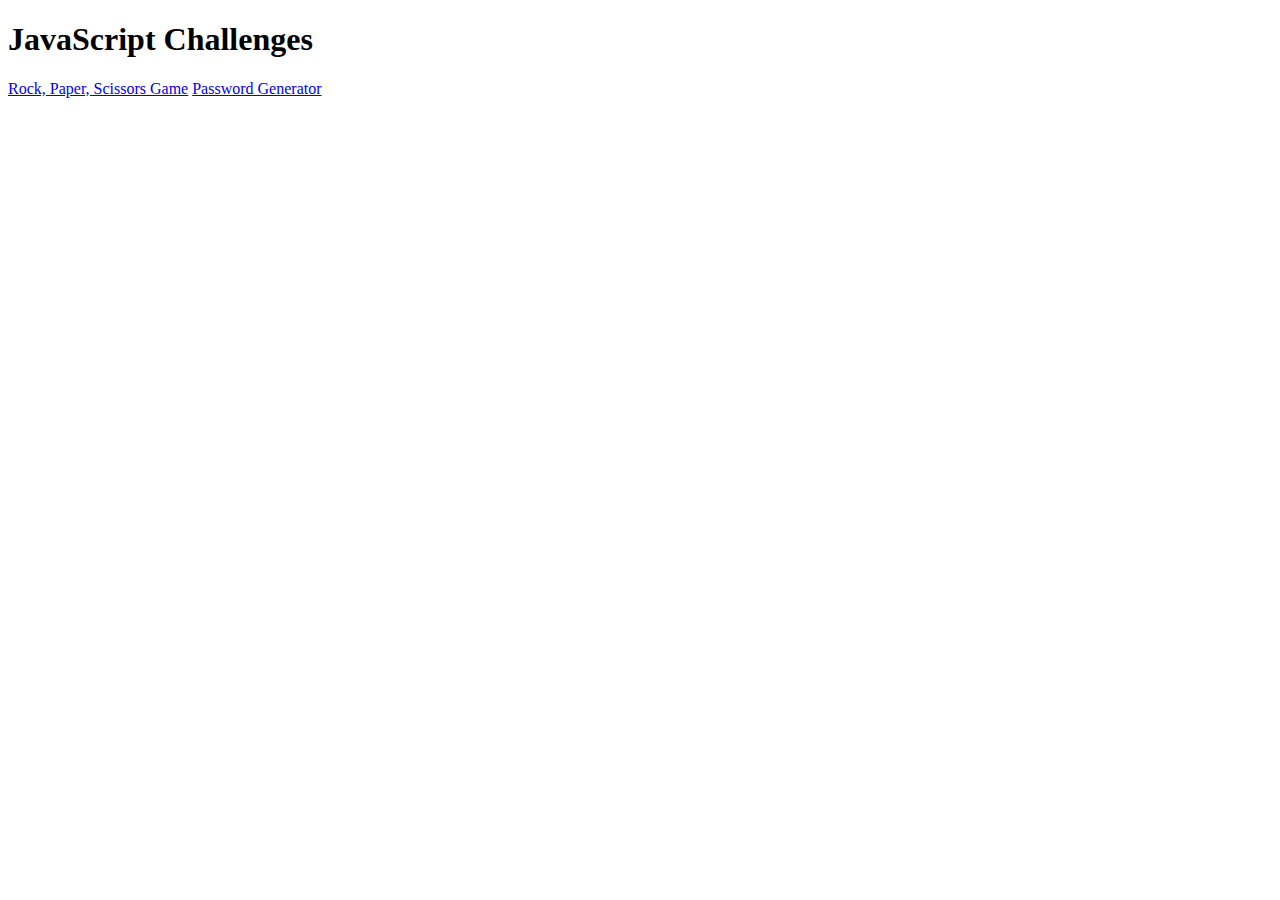
<file: index.html>
<!DOCTYPE html>
<html lang="en">
<head>
    <meta charset="UTF-8">
    <meta http-equiv="X-UA-Compatible" content="IE=edge">
    <meta name="viewport" content="width=device-width, initial-scale=1.0">
    <title>JavaScript Challenges</title>
</head>
<body>
    <h1>JavaScript Challenges</h1>
    <a href="./game/game.html">Rock, Paper, Scissors Game</a>
    <a href="./passwordGen/passwordGen.html">Password Generator</a>
</body>
</html>
</file>
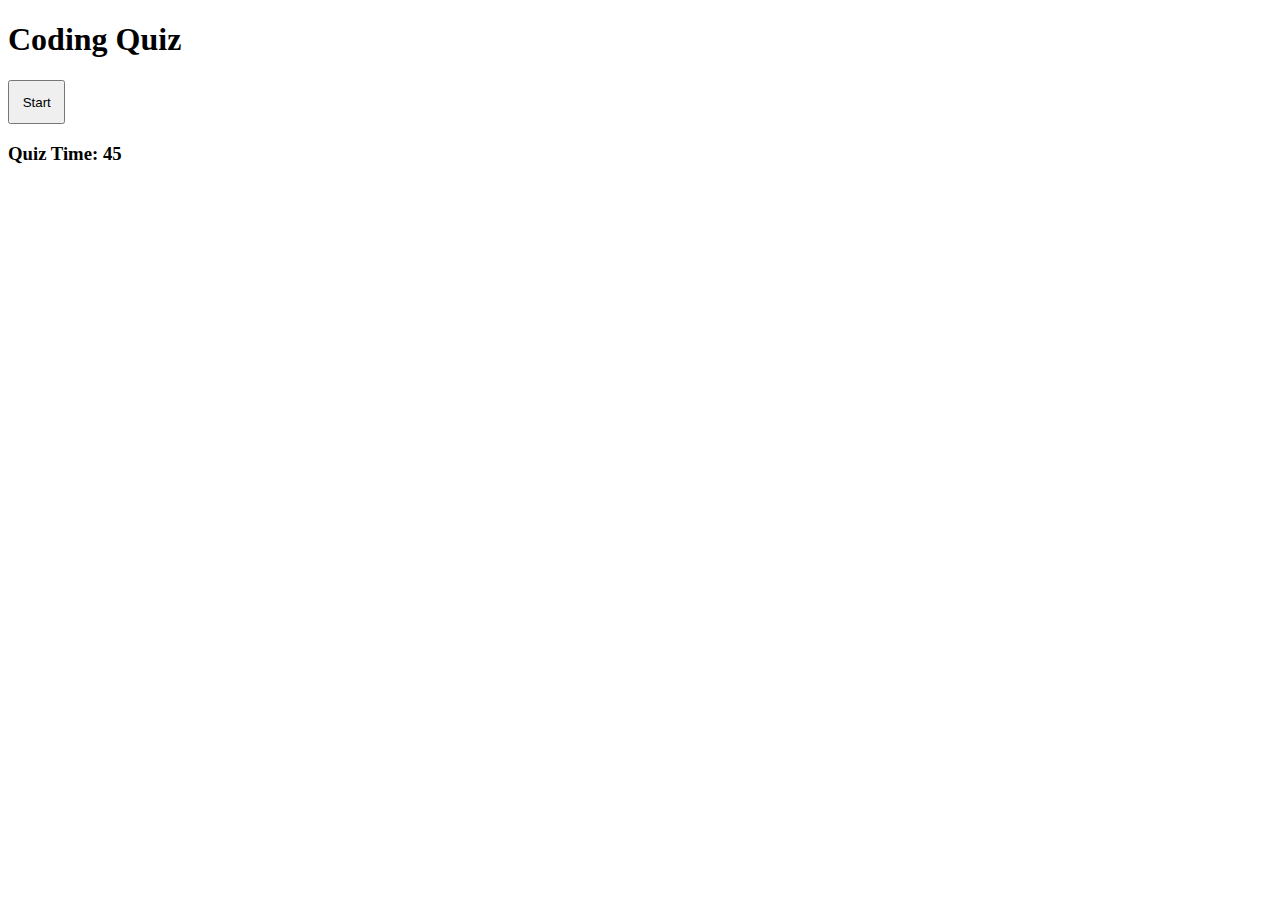
<file: codingQuiz/index.html>
<!DOCTYPE html>
<html lang="en">
<head>
    <meta charset="UTF-8">
    <meta name="viewport" content="width=device-width, initial-scale=1.0">
    <title>Simple Coding Quiz</title>
    <link rel="stylesheet" href="style.css" />
</head>
<body>
    <h1>Coding Quiz</h1>
    <button id="quiz-start">Start</button>
    <h3>Quiz Time: <span id="timer">45</span></h3>
    <div id="quiz-content">
        <h3 id="quiz-question"></h3>
        <div id="quiz-choices"></div>
        <div id="next-btn"></div>
    </div>
    <script src="questions.js"></script>
    <script src="script.js"></script>
</body>
</html>
</file>
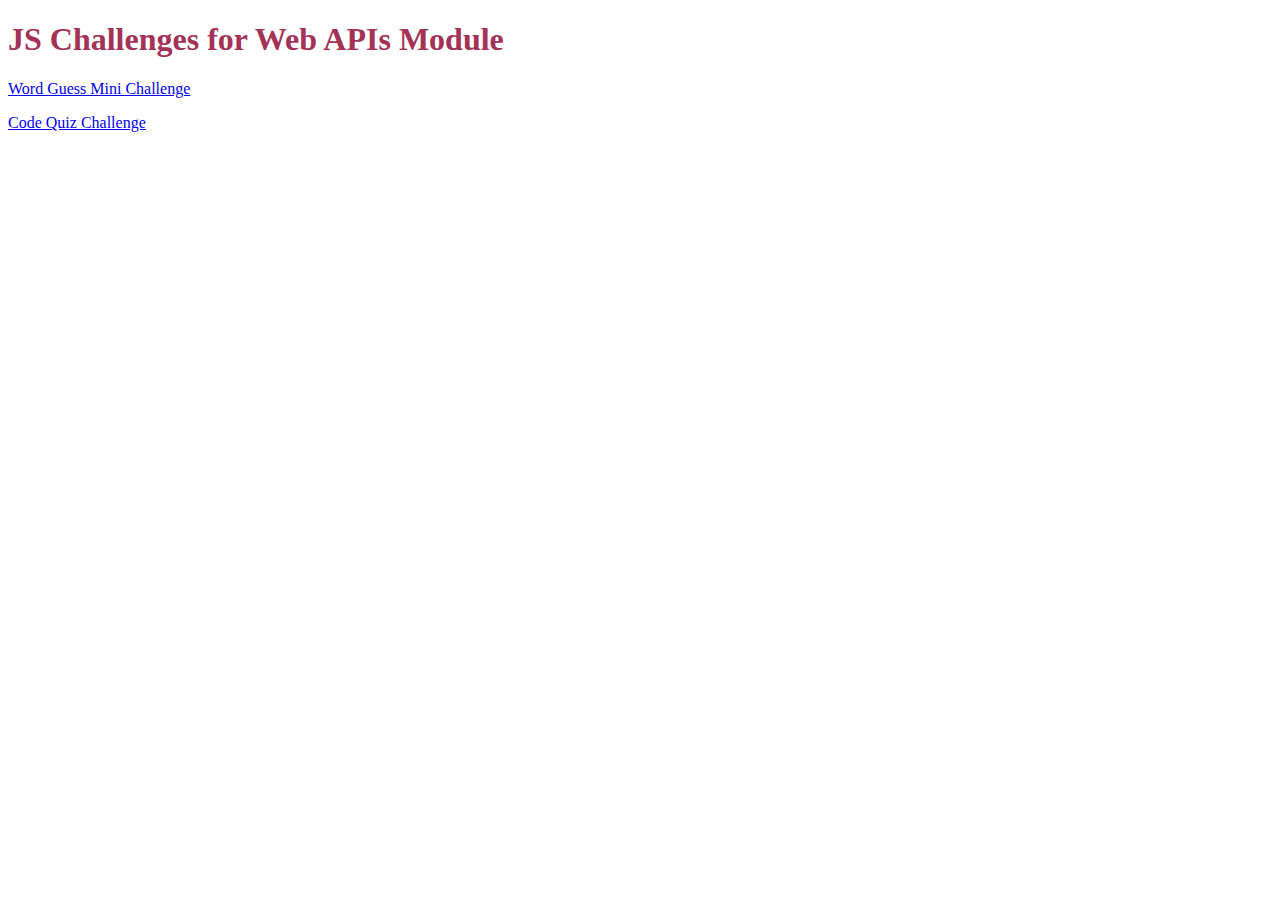
<file: Web_APIs/index.html>
<!DOCTYPE html>
<html lang="en">
<head>
    <meta charset="UTF-8">
    <meta http-equiv="X-UA-Compatible" content="IE=edge">
    <meta name="viewport" content="width=device-width, initial-scale=1.0">
    <title>JS Challenges 2</title>
    <link href="style.css" rel="stylesheet" />
</head>
<body>
    <h1>JS Challenges for Web APIs Module</h1>
    <p>
        <a href="./word-guess/index.html">Word Guess Mini Challenge</a>
    </p>
        <p>
        <a href="./code-quiz/index.html">Code Quiz Challenge</a>
    </p>
</body>
</html>
</file>
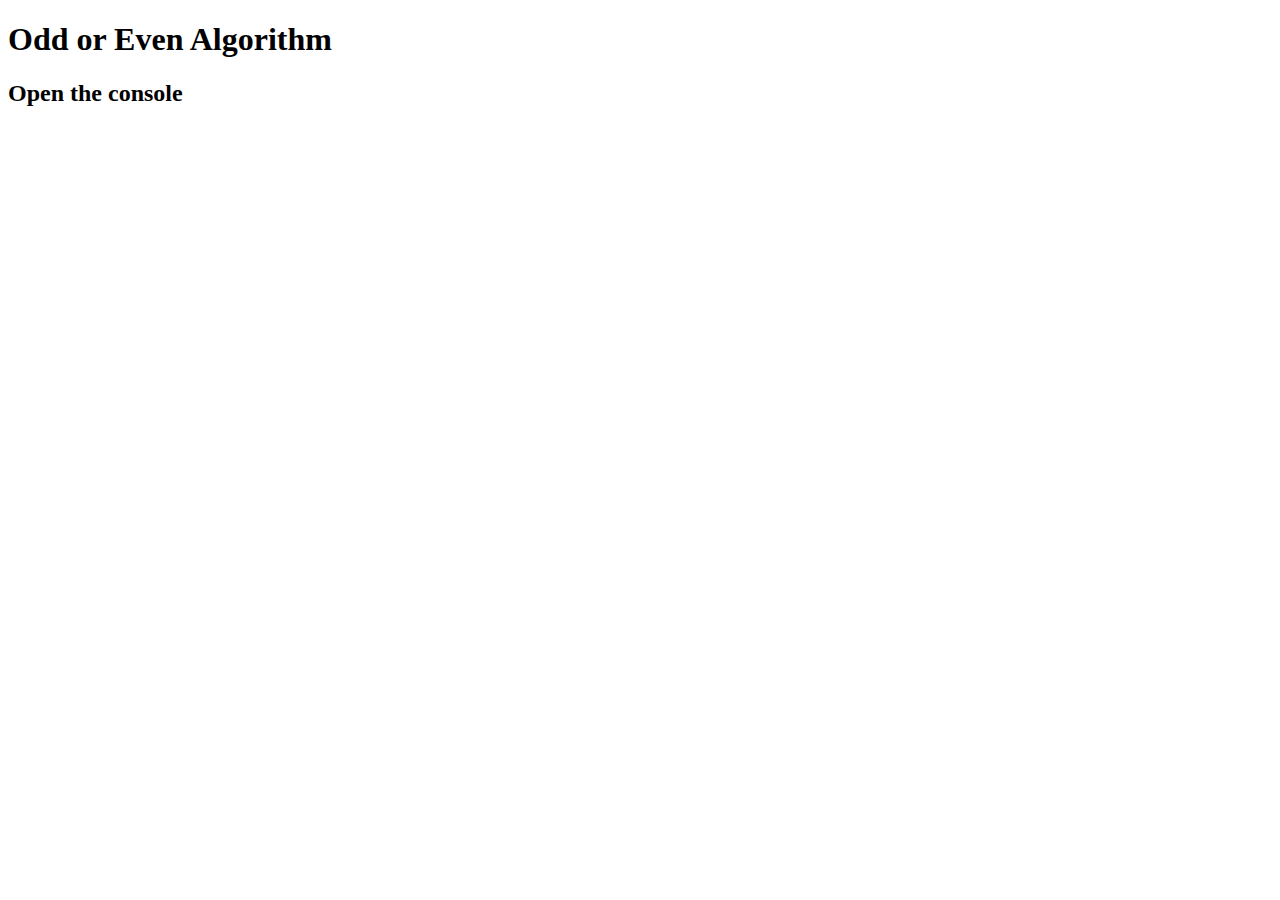
<file: algos/odd-or-even/index.html>
<!DOCTYPE html>
<html lang="en">

<head>
    <meta charset="UTF-8">
    <meta http-equiv="X-UA-Compatible" content="IE=edge">
    <meta name="viewport" content="width=device-width, initial-scale=1.0">
    <title>Odd or Even Algo</title>
</head>

<body>
    <h1>Odd or Even Algorithm</h1>
    <h2>Open the console</h2>
    <script src="odd-or-even.js"></script>
</body>

</html>
</file>
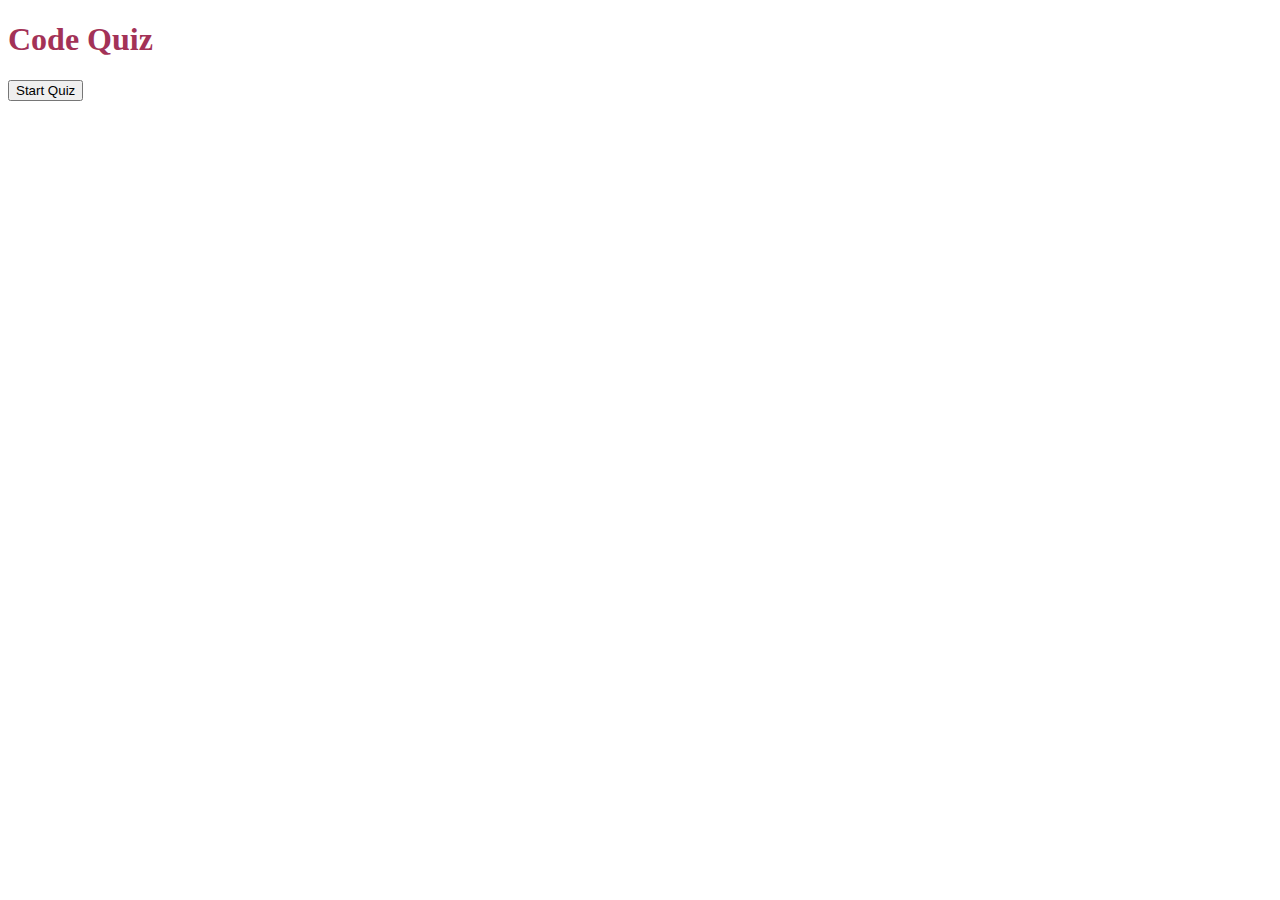
<file: Web_APIs/code-quiz/index.html>
<!DOCTYPE html>
<html lang="en">
<head>
    <meta charset="UTF-8">
    <meta http-equiv="X-UA-Compatible" content="IE=edge">
    <meta name="viewport" content="width=device-width, initial-scale=1.0">
    <link rel="stylesheet" href="../style.css"/>
    <title>Code Quiz</title>
</head>
<body>
    <h1>Code Quiz</h1>
    <button id="start-btn">Start Quiz</button>
    <section class="quiz-content">
        <h3></h3>
    </section>
    <script src="script.js"></script>
</body>
</html>
</file>
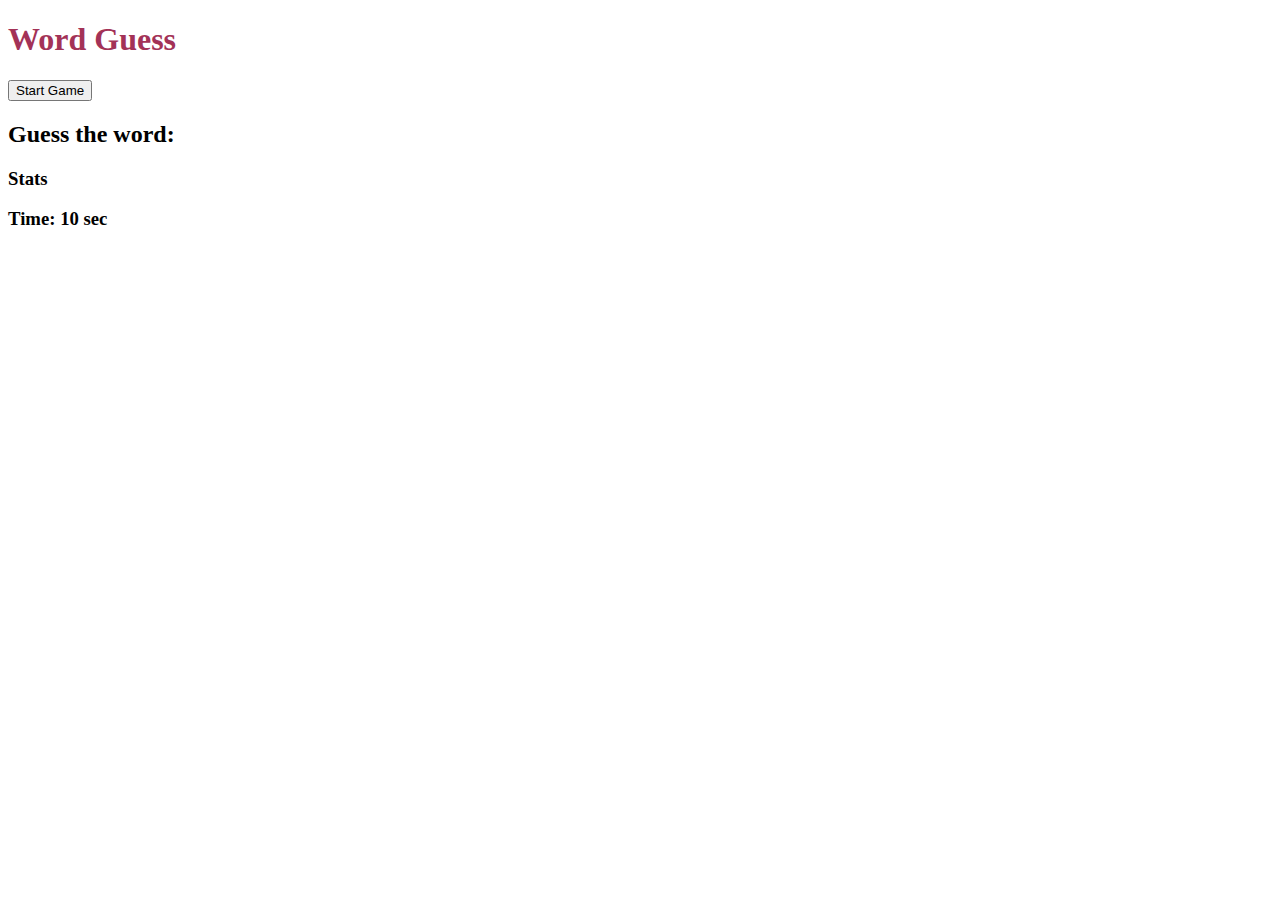
<file: Web_APIs/word-guess/index.html>
<!DOCTYPE html>
<html lang="en">
<head>
    <meta charset="UTF-8">
    <meta http-equiv="X-UA-Compatible" content="IE=edge">
    <meta name="viewport" content="width=device-width, initial-scale=1.0">
    <link rel="stylesheet" href="../style.css"/>
    <title>Word Guess Game</title>
</head>
<body>
    <h1>Word Guess</h1>
    <button id="start-btn" value="hello">Start Game</button>
    <h2>Guess the word: <span id="word"></span></h2>
    <h3 id="interactive"></h3>
    <h3>Stats</h3>
    <h3>Time: <span id="game-time">10</span> sec</h3>
    <script src="script.js"></script>
</body>
</html>
</file>
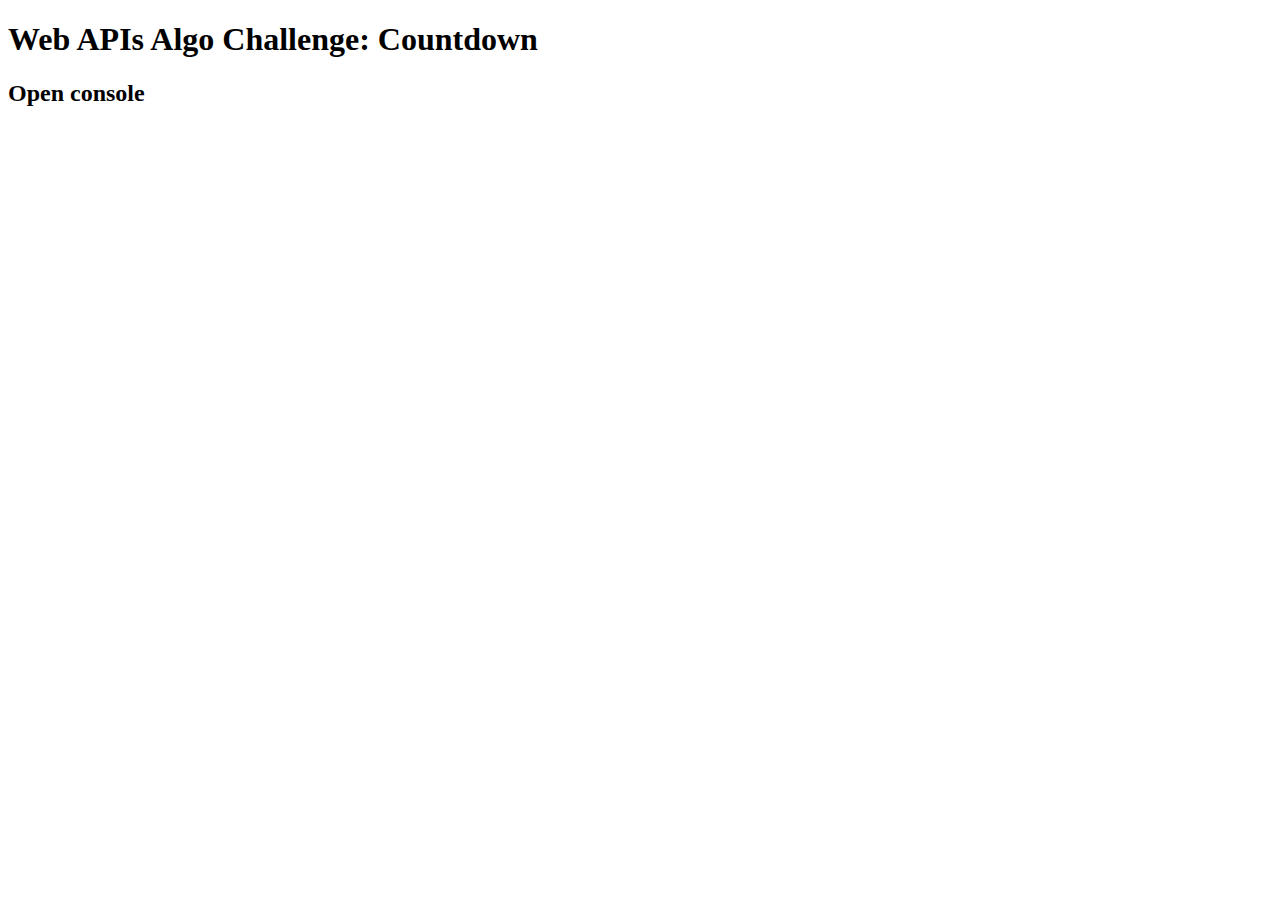
<file: Web_APIs/algos/02-countdown/index.html>
<!DOCTYPE html>
<html lang="en">
<head>
    <meta charset="UTF-8">
    <meta http-equiv="X-UA-Compatible" content="IE=edge">
    <meta name="viewport" content="width=device-width, initial-scale=1.0">
    <title>Algo Challenge</title>
</head>
<body> 
    <h1>Web APIs Algo Challenge: Countdown</h1> 
    <h2>Open console</h2>
    <script src="countdown.js"></script>
</body>
</html>
</file>
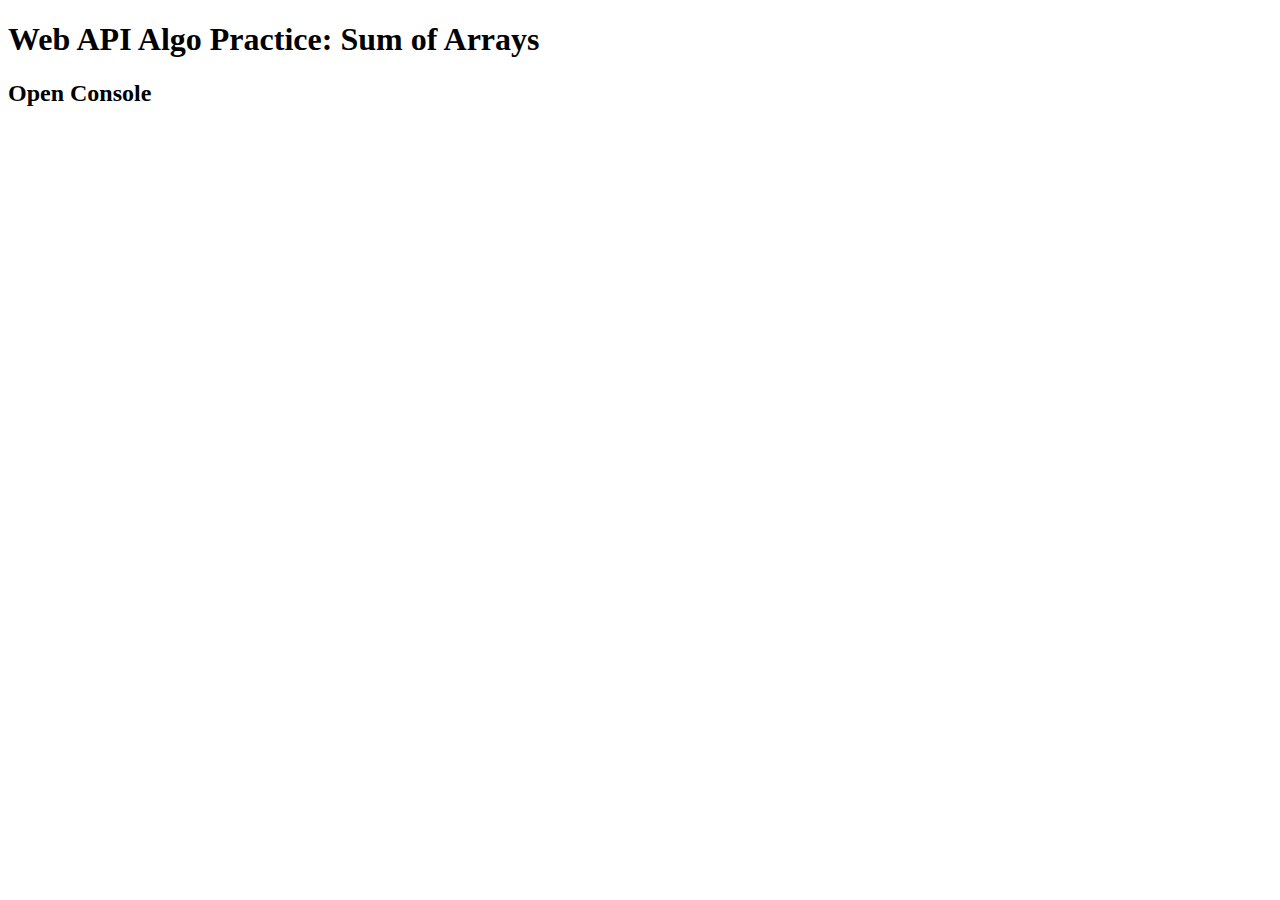
<file: Web_APIs/algos/03-sum-array/index.html>
<!DOCTYPE html>
<html lang="en">
<head>
    <meta charset="UTF-8">
    <meta http-equiv="X-UA-Compatible" content="IE=edge">
    <meta name="viewport" content="width=device-width, initial-scale=1.0">
    <title>Algo Practice</title>
</head>
<body>
    <h1>Web API Algo Practice: Sum of Arrays</h1>
    <h2>Open Console</h2>
    <script src="sumArray.js"></script>
</body>
</html>
</file>
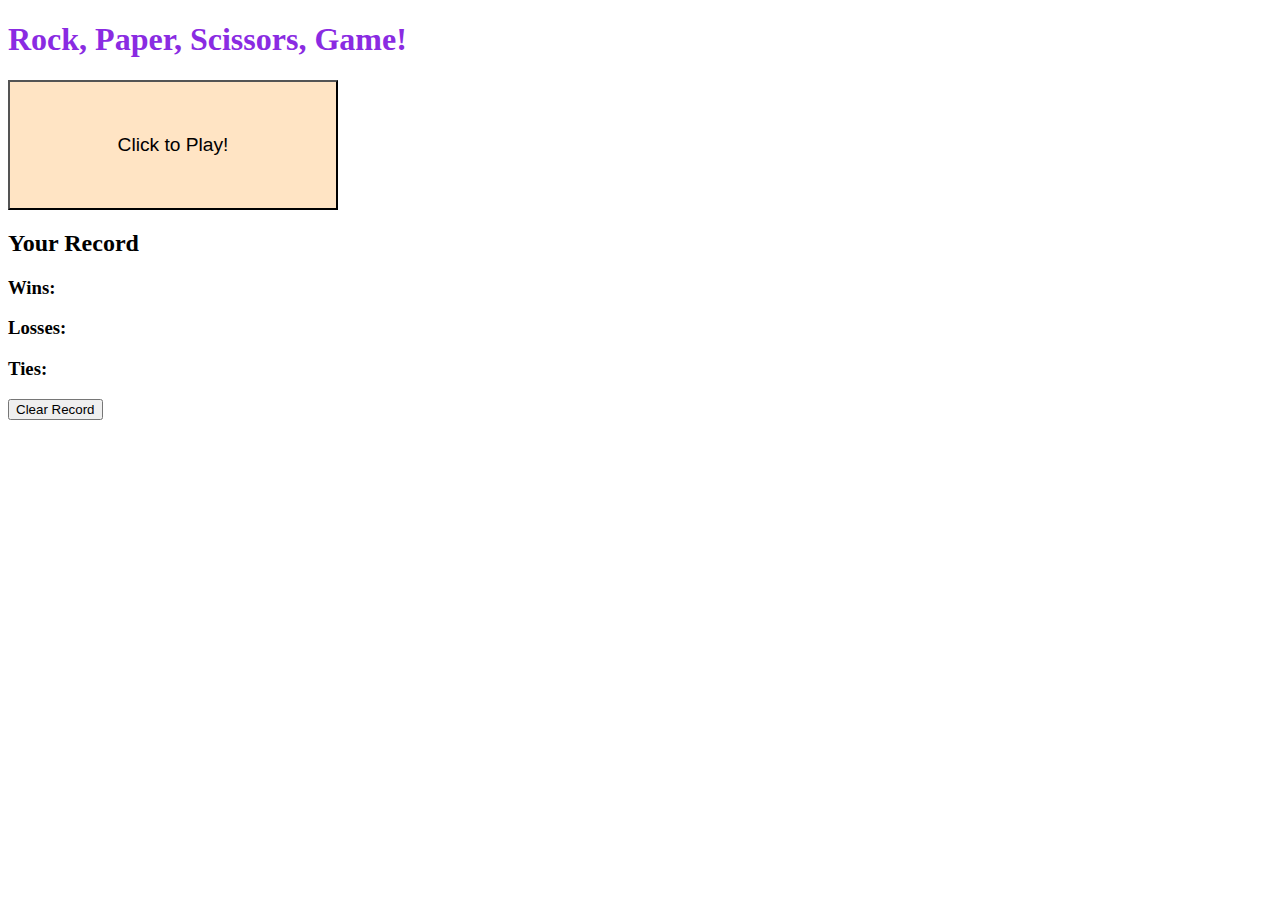
<file: game/game.html>
<!DOCTYPE html>
<html lang="en">

<head>
    <meta charset="UTF-8">
    <meta http-equiv="X-UA-Compatible" content="IE=edge">
    <meta name="viewport" content="width=device-width, initial-scale=1.0">
    <link href="../style.css" rel="stylesheet" />
    <title>JS Mini Challenge</title>
</head>

<body>
    <h1>Rock, Paper, Scissors, Game!</h1>
    <button id="start-game">Click to Play!</button>
    <br />
    <h2>Your Record</h2>
    <h3>Wins: <span id="wins"></span></h3>
    <h3>Losses: <span id="losses"></span></h3>
    <h3>Ties: <span id="ties"></span></h3>
    <button id="clear-stats">Clear Record</button>
    <script src="game.js"></script>
</body>

</html>
</file>
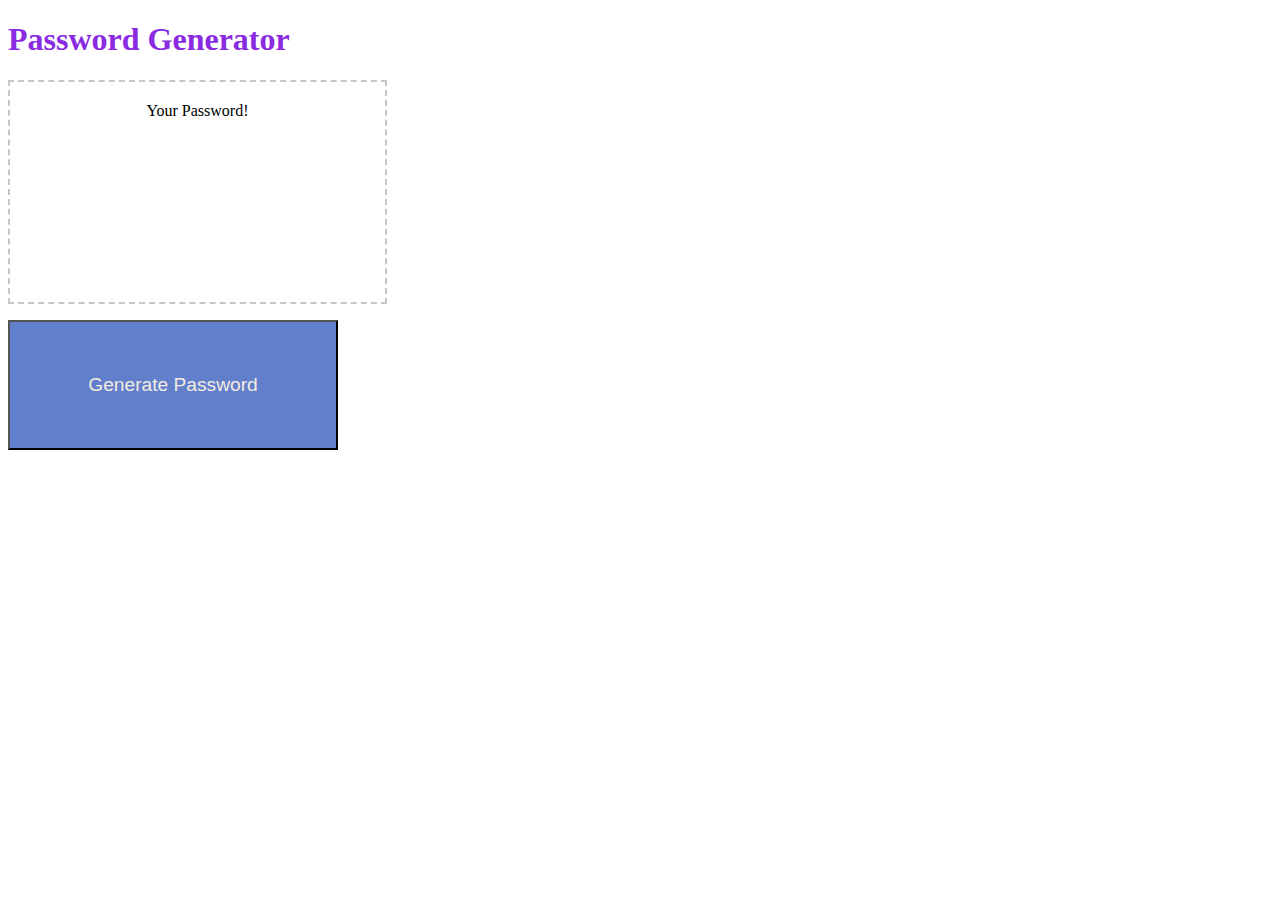
<file: passwordGen/passwordGen.html>
<!DOCTYPE html>
<html lang="en">
<head>
    <meta charset="UTF-8">
    <meta http-equiv="X-UA-Compatible" content="IE=edge">
    <meta name="viewport" content="width=device-width, initial-scale=1.0">
    <link rel="stylesheet" href="../style.css" />
    <title>JS Challenge</title>
</head>
<body>
    <h1>Password Generator</h1>
    <p id="password-output">Your Password!
    </p>
    <button id="password-generator">Generate Password</button>
    <!-- <script src="passwordGen.js"></script> -->
    <script src="alternatePasswordGen.js"></script>
</body>
</html>
</file>
<file: codingQuiz/style.css>
#quiz-start {
   padding: 1%;
}

.answer-choices {
    margin: 1%;
}
</file>
<file: Web_APIs/style.css>
h1 {
    color: rgb(163, 50, 87);
}

#interactive {
    letter-spacing: 0.5em;
}
</file>
<file: style.css>
h1 {
    color: blueviolet;
}

#start-game {
    width: 330px;
    height: 130px;
    font-size: larger;
    background-color: bisque;
}

#start-game:hover {
    background-color: greenyellow;
    cursor: pointer;
}

#password-output {
    border: 2px rgb(199, 198, 198) dashed;
    width: 375px;
    height: 200px;
    padding-top: 20px;
    text-align: center;
}

#password-generator {
    width: 330px;
    height: 130px;
    font-size: larger;
    background-color: rgb(97, 127, 203);
    color: rgb(242, 236, 225);
}

#password-generator:hover {
    background-color: rgb(35, 9, 59);
    cursor: pointer;
}
</file>
